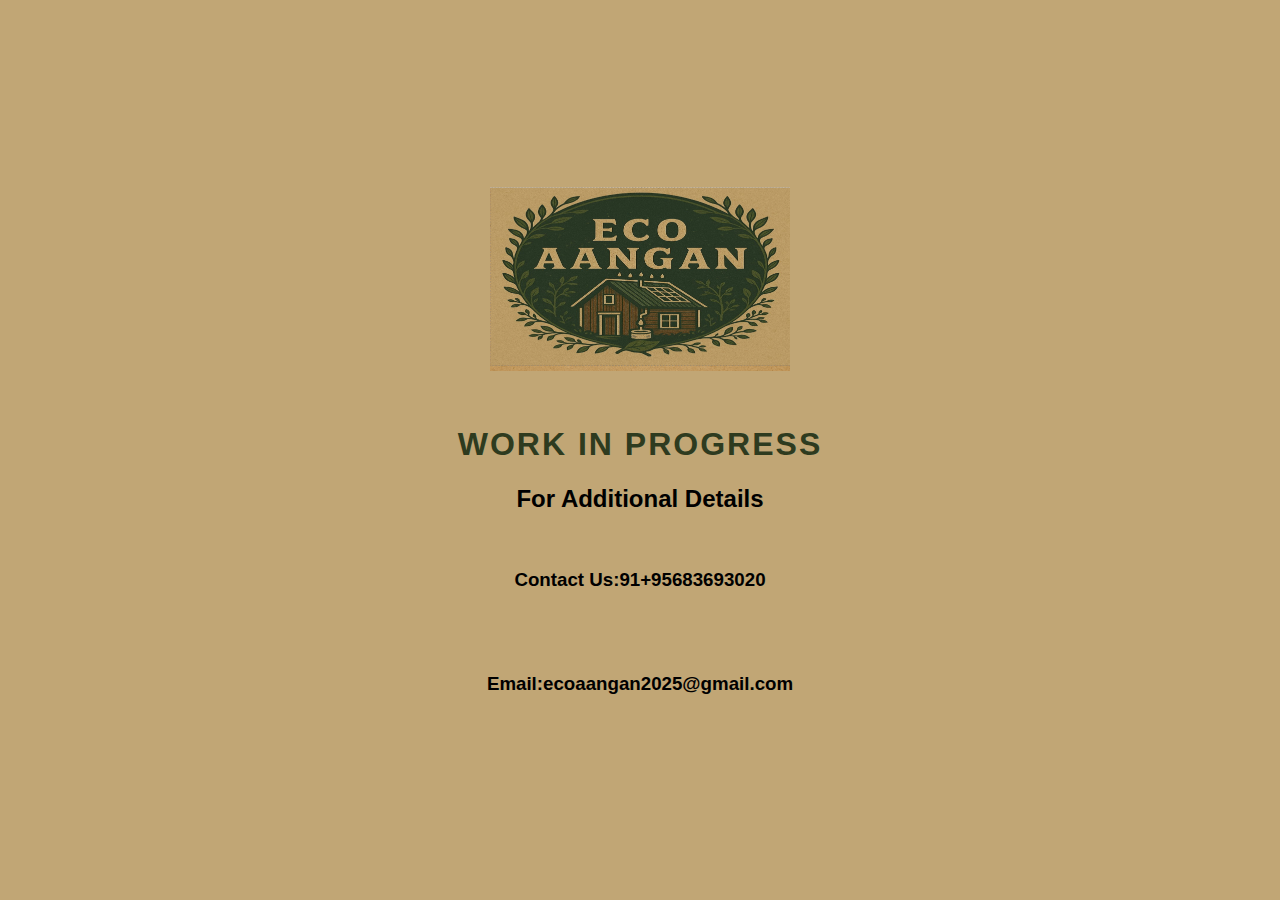
<file: index.html>
<!DOCTYPE html>
<html lang="en">
<head>
  <meta charset="UTF-8" />
  <meta name="viewport" content="width=device-width, initial-scale=1.0"/>
  <title>ECO AANGAN</title>
  <link rel="stylesheet" href="style.css" />
</head>
<body>
  <div class="container">
    <img src="logo.png" alt="Eco Aangan Logo" class="logo" />
    <h1>WORK IN PROGRESS</h1>
	<h2>For Additional Details</h2><br>
	<h3>Contact Us:91+95683693020<h3></br><br>
	<h3>Email:ecoaangan2025@gmail.com
  </div>
</body>
</html>
</file>
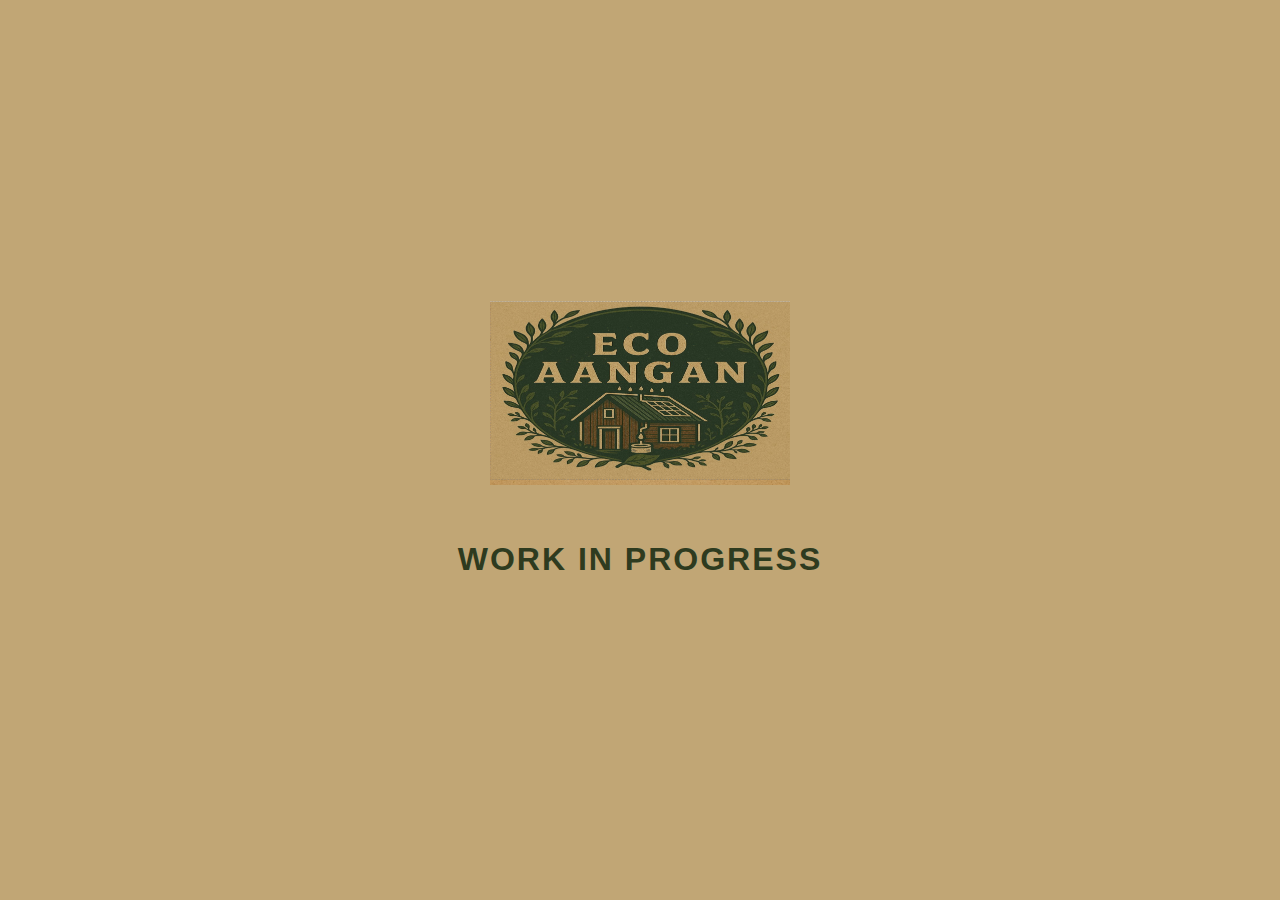
<file: Eco Aangan/index.html>
<!DOCTYPE html>
<html lang="en">
<head>
  <meta charset="UTF-8" />
  <meta name="viewport" content="width=device-width, initial-scale=1.0"/>
  <title>ECO AANGAN</title>
  <link rel="stylesheet" href="style.css" />
</head>
<body>
  <div class="container">
    <img src="logo.png" alt="Eco Aangan Logo" class="logo" />
    <h1>WORK IN PROGRESS</h1>
  </div>
</body>
</html>
</file>
<file: style.css>
body {
  background-color: #c1a675;
  margin: 0;
  font-family: 'Segoe UI', Tahoma, Geneva, Verdana, sans-serif;
  display: flex;
  justify-content: center;
  align-items: center;
  height: 100vh;
}

.container {
  text-align: center;
}

.logo {
  max-width: 300px;
  width: 90%;
  margin-bottom: 30px;
}

h1 {
  font-size: 2rem;
  color: #2e3b1f;
  font-weight: bold;
  letter-spacing: 2px;
}
</file>
<file: Eco Aangan/style.css>
body {
  background-color: #c1a675;
  margin: 0;
  font-family: 'Segoe UI', Tahoma, Geneva, Verdana, sans-serif;
  display: flex;
  justify-content: center;
  align-items: center;
  height: 100vh;
}

.container {
  text-align: center;
}

.logo {
  max-width: 300px;
  width: 90%;
  margin-bottom: 30px;
}

h1 {
  font-size: 2rem;
  color: #2e3b1f;
  font-weight: bold;
  letter-spacing: 2px;
}
</file>
